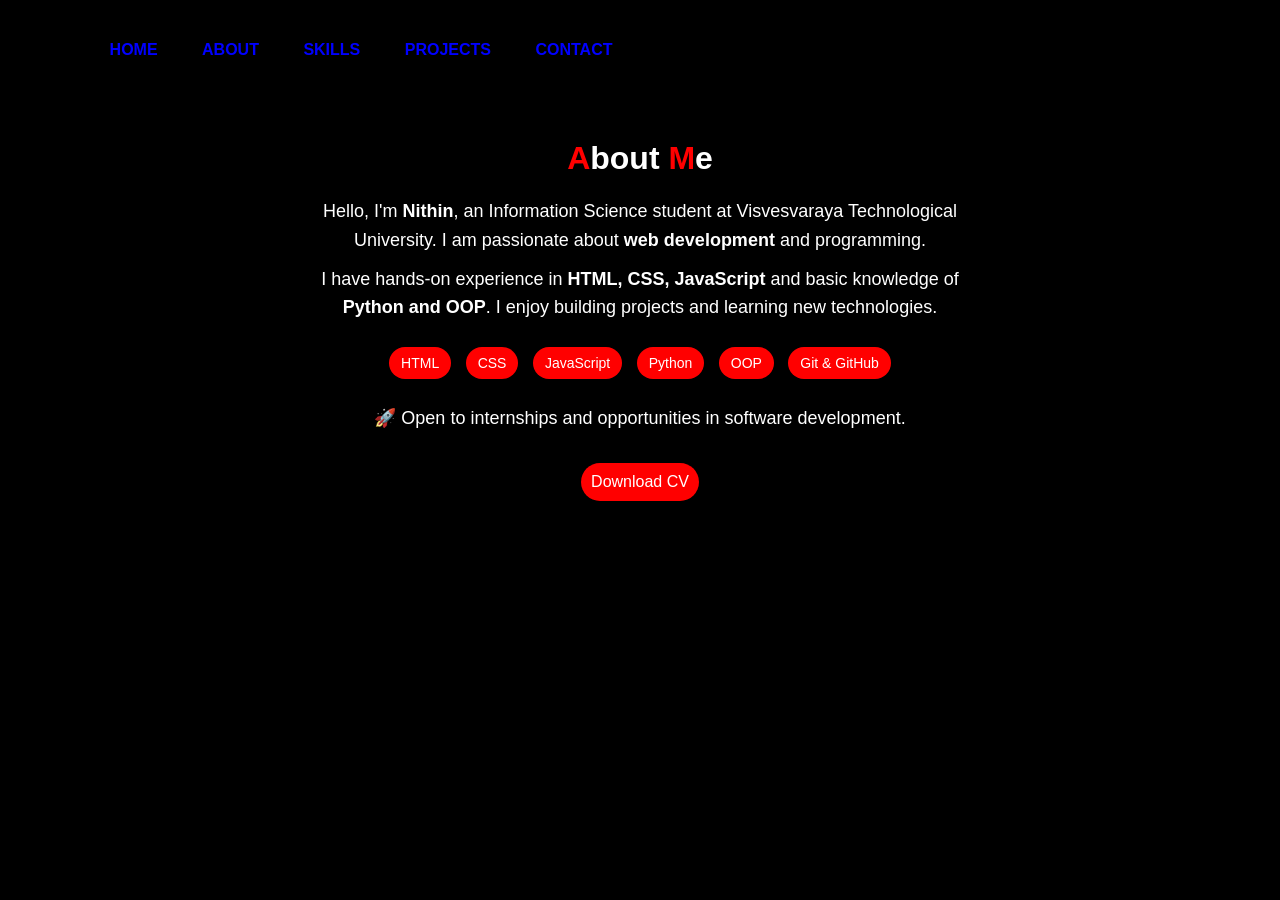
<file: about.html>
<!-- ABOUT SECTION -->
<html> 
<head>
    <title>My Portfolio</title>
    <link rel="stylesheet" href="style.css">
</head>
<body>
  <div class="navbar">
    
             
        

            <ul>
                <li><a href="index.html">HOME</a></li>
                <li><a href="about.html">ABOUT</a></li>
                <li><a href="skills.html">SKILLS</a></li>
                <li><a href="projects.html">PROJECTS</a></li>
                <li><a href="contact.html">CONTACT</a></li>
            </ul>
        </div>
<section class="about">
  <h2><span>A</span>bout <span>M</span>e</h2>

  <p class="intro">
    Hello, I'm <strong>Nithin</strong>, an Information Science student at 
    Visvesvaraya Technological University. I am passionate about 
    <b>web development</b> and programming.
  </p>

  <p>
    I have hands-on experience in <b>HTML, CSS, JavaScript</b> and 
    basic knowledge of <b>Python and OOP</b>. 
    I enjoy building projects and learning new technologies.
  </p>

  <div class="skills">
    <span>HTML</span>
    <span>CSS</span>
    <span>JavaScript</span>
    <span>Python</span>
    <span>OOP</span>
    <span>Git & GitHub</span>
  </div>

  <p class="goal">
    🚀 Open to internships and opportunities in software development.
  </p>

  <a href="cv.pdf" class="btn" download>Download CV</a>
</section>
</body>
</html>
</file>
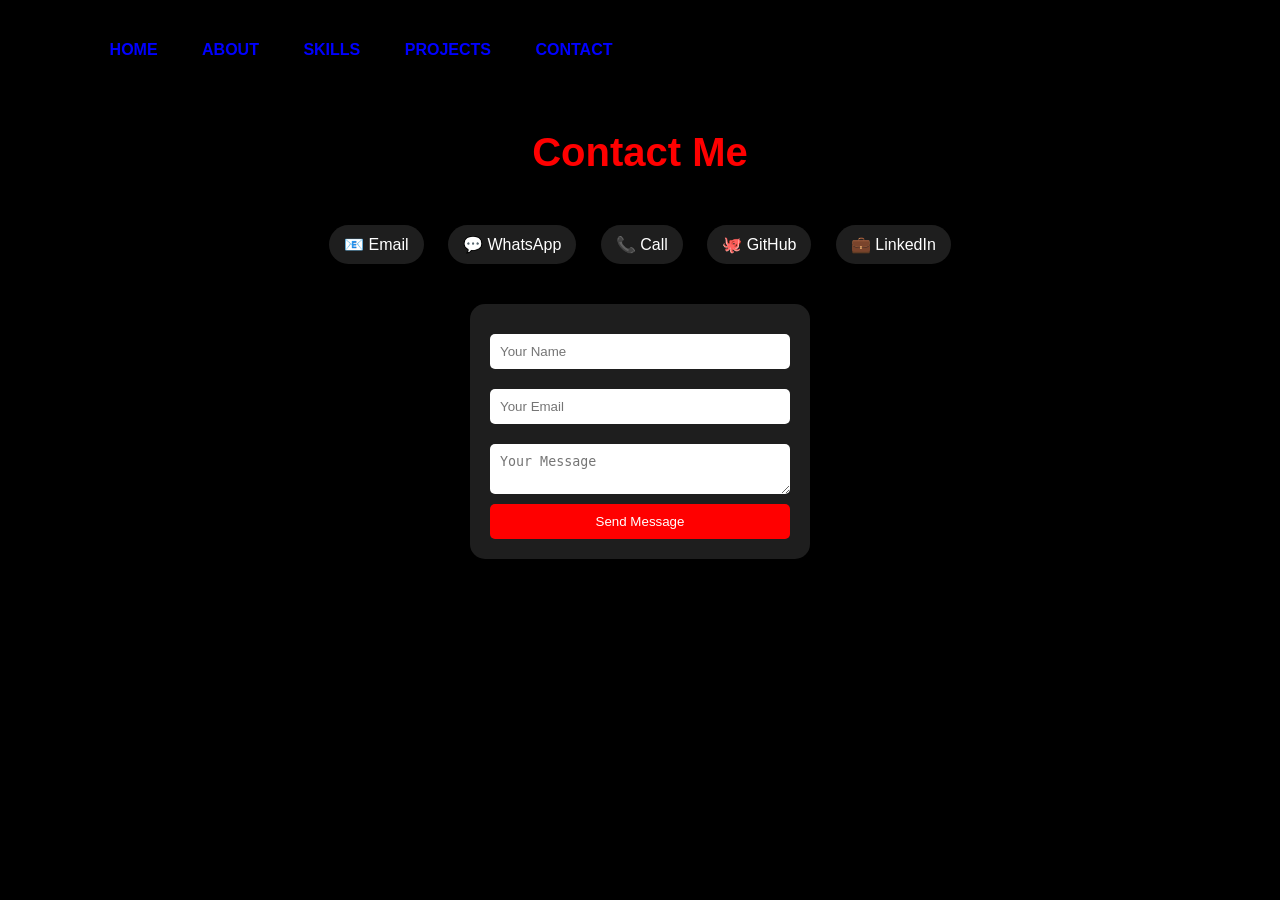
<file: contact.html>
<!-- CONTACT SECTION -->
 <html>
<head>
    <title>My Portfolio</title>
    <link rel="stylesheet" href="style.css">
</head>
<body>
  <div class="navbar">
    
             
        

            <ul>
                <li><a href="index.html">HOME</a></li>
                <li><a href="about.html">ABOUT</a></li>
                <li><a href="skills.html">SKILLS</a></li>
                <li><a href="projects.html">PROJECTS</a></li>
                <li><a href="contact.html">CONTACT</a></li>
            </ul>
        </div>
<section class="contact">
  <h2 class="title">Contact Me</h2>

  <!-- Contact Links -->
  <div class="contact-links">
    <a href="mailto:nithinnithin21568@gmail.com">📧 Email</a>
    <a href="https://wa.me/919110838854" target="_blank">💬 WhatsApp</a>
    <a href="tel:+919110838854">📞 Call</a>
    <a href="https://github.com/Nithinbr2005" target="_blank">🐙 GitHub</a>
    <a href="https://www.linkedin.com/in/nithin-br-7a7802305/" target="_blank">💼 LinkedIn</a>
  </div>

  <!-- Contact Form -->
  <form class="contact-form">
    <input type="text" placeholder="Your Name" required>
    <input type="email" placeholder="Your Email" required>
    <textarea placeholder="Your Message" required></textarea>
    <button type="submit">Send Message</button>
  </form>
</section>
</body>
</html>
</file>
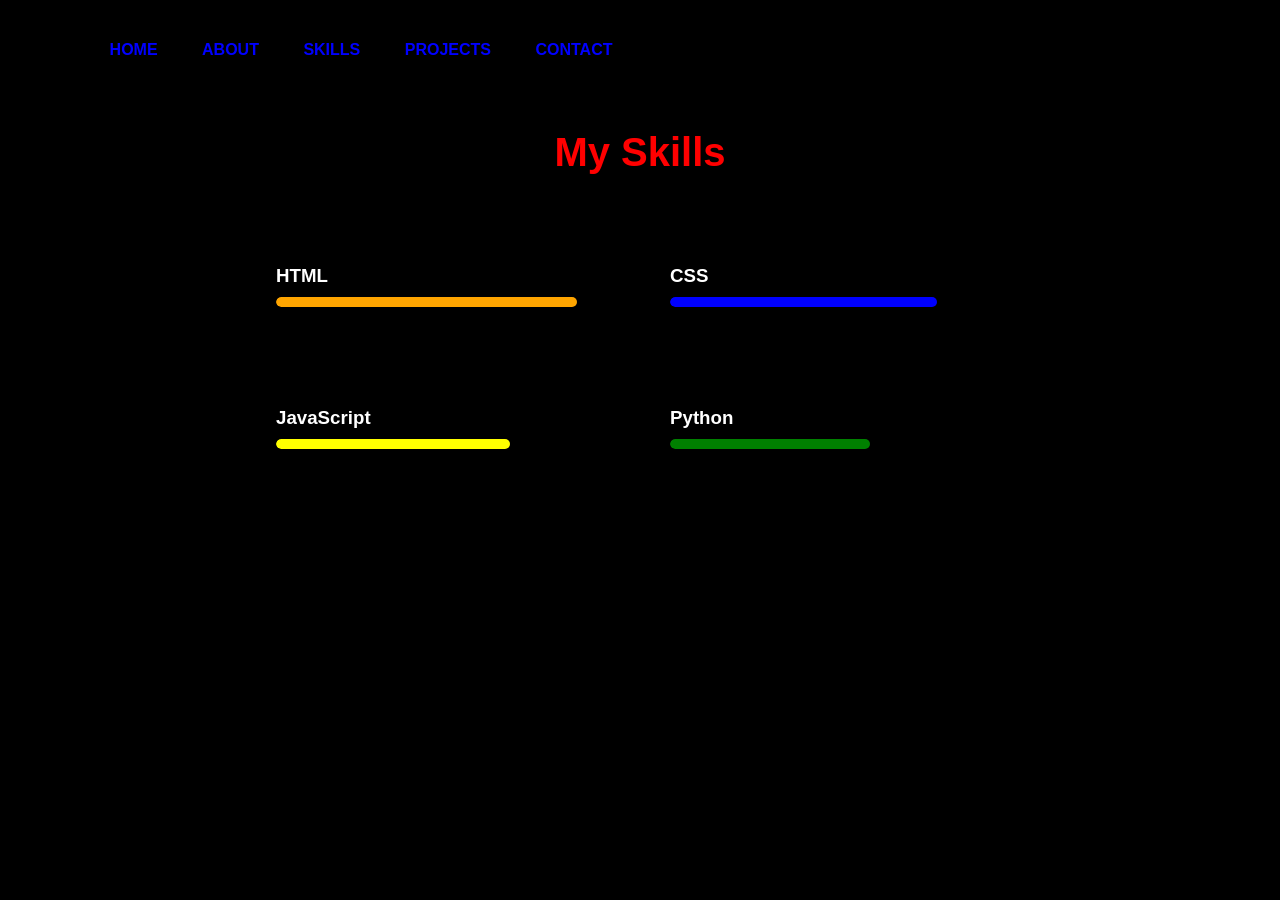
<file: skills.html>
<!-- SKILLS SECTION -->
 <html>
<head>
    <title>My Portfolio</title>
    <link rel="stylesheet" href="style.css">
</head>
<body>
  <div class="navbar">
    
            <ul>
                <li><a href="index.html">HOME</a></li>
                <li><a href="about.html">ABOUT</a></li>
                <li><a href="skills.html">SKILLS</a></li>
                <li><a href="projects.html">PROJECTS</a></li>
                <li><a href="contact.html">CONTACT</a></li>
            </ul>
        </div>
<section class="skills-section">
  <h2 class="title">My Skills</h2>

  <div class="skills-container">

    <div class="skill">
      <h3>HTML</h3>
      <div class="bar">
        <div class="progress html"></div>
      </div>
    </div>

    <div class="skill">
      <h3>CSS</h3>
      <div class="bar">
        <div class="progress css"></div>
      </div>
    </div>

    <div class="skill">
      <h3>JavaScript</h3>
      <div class="bar">
        <div class="progress js"></div>
      </div>
    </div>

    <div class="skill">
      <h3>Python</h3>
      <div class="bar">
        <div class="progress python"></div>
      </div>
    </div>

  </div>
</section>
</body>
</file>
<file: style.css>
*{
    margin:0;
    padding:0;
}

.main{
    width:100x;
    background-color:rgb(255, 255, 255);

}
.navbar{
    width:86%;
    display:flex;
    margin:auto;
    padding:15px 20px;
    align-items:center;
    justify-content: space-between;
}
.logo{

    font-size:16px;
    font-weight:bold;
    text-decoration:white;
    color:blue;
    margin-top:10px;
}

ul{
     text-align: right;

}
ul li{
    list-style:none;
    display:inline-flex;
    padding:16px 20px;
    
}

ul li a{
    font-size:16px;
    font-weight:bold;
    text-decoration:white;
    color:blue;
    margin-top:10px;
}

ul li a:hover{

    color:red;
}
.info{
    margin-left:7%;
    margin-top:6%;
}

.info h1{
    font-size:65px;
    color:black;
}
.info h3{
    font-size:18px;
    letter-spacing:1px;
    line-height:24px;
}

.info span{
    color:brown;
}
.info a{
    text-decoration:none;
    color:#fff;
    background: rgb(36,32,36);
    margin:26px 0;
    padding:10px 18px;
    border-radius:10px;
    display:inline-block;
    transition:.4s ease;
}

.info a:hover{
    background-color: rgb(59,174,209);
}


.image img{
    position:absolute;
    width:650px;
    height:600px;
    right:20px;
    transform:translate(-55%);
    bottom:50px;
     transition:lest 2s ease;

}
.image{
    width:1000px;
    height:1000px;
    position:absolute;
    right:-200px;
    bottom:0;
   
}
.image:hover .boy{
    left:55%;

}
.btn {
    padding: 10px 20px;
    background:black;
    color: rgb(246, 5, 5);
    border-radius: 20px;
    text-decoration: none;
}
.skills span{
    color:brown;
}

.skills1{
    text-align:center;
    padding:80px 80px;
}
.skills h2{
    font-size:70px;
}
.skills p{
    font-size:30px;
    padding:20px 80px;
}
/* CONTACT */
.contact {
    text-align: center;
}

.contact form {
    margin-top: 20px;
    text-align: center;
}
.contact textarea {
    width: 300px;
    padding: 10px;
    margin: 10px;
    border: 1px solid #ccc;
    justify-content:row;
}

.contact button {
    padding: 10px 20px;
    background: black;
    color: white;
    border: none;
    cursor: pointer;
}

.contact button:hover {
    background: #e63946;
}
.form form{
    padding:80px 650px;
    
}
.contact span{
    font-size:40px;
    color:brown;
}
.contact-links a:hover{

    color:red;
    padding:20px;
    
}
.about a{
    position:relative;
    justify-content: space-between;
    padding:10px 10px;
}
.about {
  text-align: center;
  padding: 50px;
  background:black;
  font-family: Arial, sans-serif;
}

.about h2 {
  font-size: 32px;
  margin-bottom: 20px;
}

.about h2 span {
  color: red;
}

.about p {
  max-width: 700px;
  margin: 10px auto;
  line-height: 1.6;
  font-size: 18px;
}

.skills {
  margin: 20px 0;
}

.skills span {
  display: inline-block;
  background:red;
  color: #fff;
  padding: 8px 12px;
  margin: 5px;
  border-radius: 20px;
  font-size: 14px;
}

.btn {
  display: inline-block;
  margin-top: 20px;
  padding: 10px 20px;
  background: red
}

.btn:hover {
  background:blue;
  transform: scale(1.1);
}
/* Title */
.title {
  text-align: center;
  font-size: 40px;
  margin-top: 50px;
  color: black;
}

/* Container */
.skills-container {
  width: 60%;
  margin: 50px auto;
}

/* Skill box */
.skill {
  margin: 20px 0;
}

.skill h3 {
  margin-bottom: 10px;
}

/* Bar */
.bar {
  width: 100%;
  height: 10px;
  background:black;
  border-radius: 10px;
  overflow: hidden;
}

/* Progress */
.progress {
  height: 100%;
  border-radius: 10px;
  animation: load 2s ease;
}

/* Skill levels */
.html { width: 90%; background: orange; }
.css { width: 80%; background: blue; }
.js { width: 70%; background: yellow; }
.python { width: 60%; background: green; }

/* Animation */
@keyframes load {
  from { width: 0; }
}
.skills-container {
  display: grid;
  grid-template-columns: repeat(2, 1fr);
  gap: 20px;
}

.skill {
  background:black;
  padding: 20px;
  border-radius: 15px;
  box-shadow: 0 0 10px rgba(0,0,0,0.5);
  transition: 0.3s;
}

.skill:hover {
  transform: scale(1.05);
}
body {
  color: white;
  font-family: Arial;
}

/* Title */
.title {
  text-align: center;
  font-size: 40px;
  margin: 40px 0;
}

/* Grid */
.project-container {
  display: grid;
  grid-template-columns: repeat(auto-fit, minmax(300px, 1fr));
  gap: 30px;
  padding: 20px;
}

/* Card */
.project-card {
  background: grey;
  border-radius: 15px;
  overflow: hidden;
  transition: 0.3s;
}

/* Image */
.project-card img {
  width: 100%;
  height: 200px;
  object-fit: cover;
}

/* Info */
.project-info {
  padding: 15px;
}

/* Title */
.project-info h3 {
  margin-bottom: 10px;
}

/* Tech */

/* Buttons */
.buttons a {
  display: inline-block;
  margin: 10px 5px;
  padding: 8px 12px;
  background:black;
  color: white;
  border-radius: 5px;
  text-decoration: none;
  transition: 0.3s;
}

.buttons a:hover {
  background: orange;
}

/* Hover */
.project-card:hover {
  transform: translateY(-10px);
  box-shadow: 0 0 15px red;
}

/* Highlight (Main Project) */
.highlight {
  border: 2px solid red;
}
.info h3{
    color:black
}
body {
  background: black;
  color: white;
  font-family: Arial;
}

/* Title */
.title {
  text-align: center;
  font-size: 40px;
  margin: 40px 0;
}

/* Links */
.contact-links {
  text-align: center;
  margin-bottom: 30px;
}

.contact-links a {
  display: inline-block;
  margin: 10px;
  padding: 10px 15px;
  background: #1e1e1e;
  color: white;
  border-radius: 25px;
  text-decoration: none;
  transition: 0.3s;
}

.contact-links a:hover {
  background: red;
  transform: scale(1.1);
}

/* Form */
.contact-form {
  width: 300px;
  margin: auto;
  background: #1e1e1e;
  padding: 20px;
  border-radius: 15px;
}

/* Inputs */
.contact-form input,
.contact-form textarea {
  width: 100%;
  margin: 10px 0;
  padding: 10px;
  border: none;
  border-radius: 5px;
  outline: none;
}

/* Button */
.contact-form button {
  width: 100%;
  padding: 10px;
  background: red;
  color: white;
  border: none;
  border-radius: 5px;
  cursor: pointer;
  transition: 0.3s;
}

.contact-form button:hover {
  background: orange;
}
.title{
    color:red;

}
.main {
  background: white;
  color: black;
  min-height: 100vh;
}
.about a{
    color:white;
}
</file>
